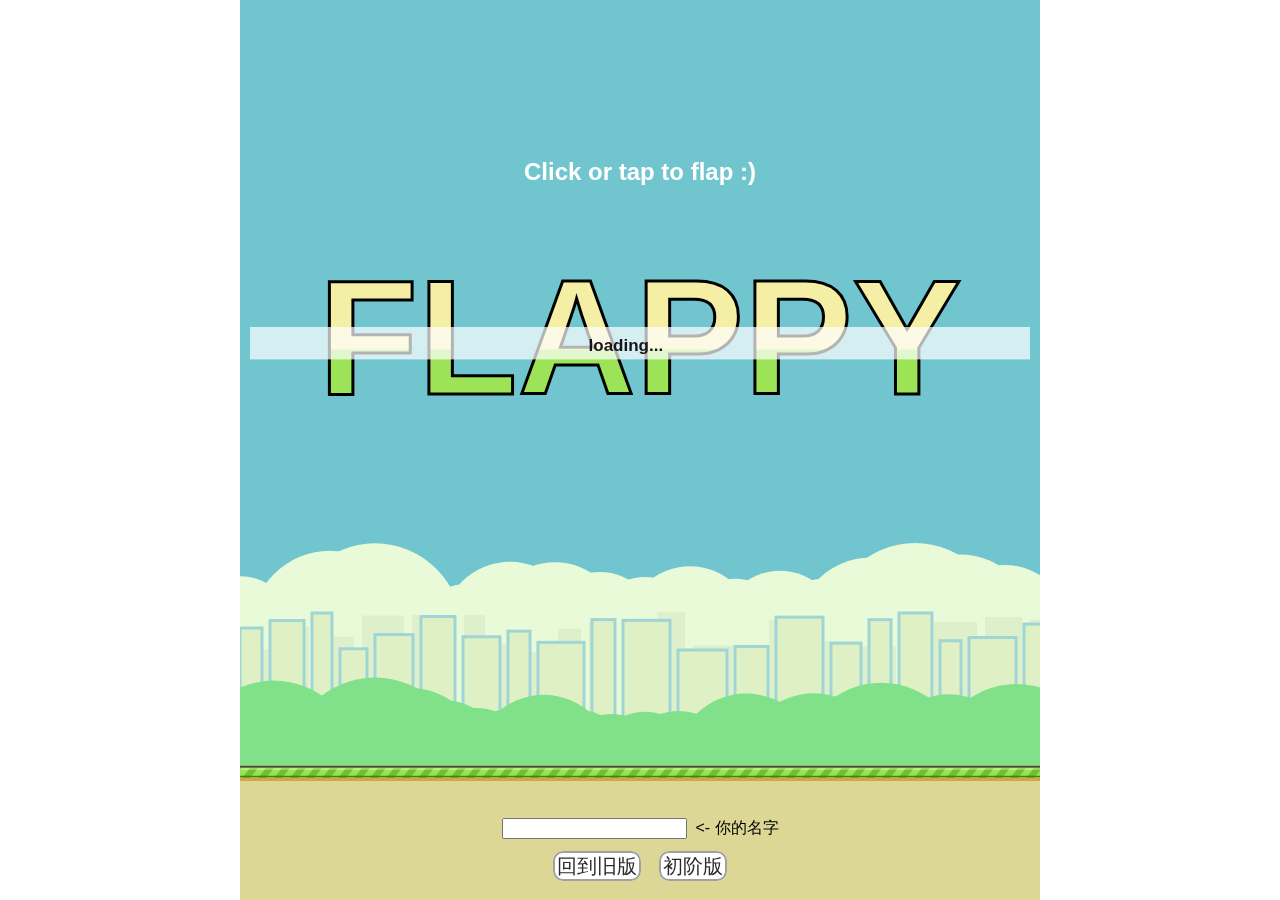
<file: index.html>
<!DOCTYPE html PUBLIC "-//W3C//DTD HTML 4.01 Transitional//EN" "http://www.w3.org/TR/html4/loose.dtd">
<html>

<head>

  <meta charset="UTF-8">
  <title>Q J Y</title>
  <meta name="viewport" content="width=device-width,initial-scale=1,minimum-scale=1,maximum-scale=1,user-scalable=no" />
  <link rel="icon" href="img/favicon.ico" />
  <link rel="stylesheet" href="css/style.css" media="screen" type="text/css" />
</head>

<body>
  <div id="canvasContainer"></div>

  <span id="textInputSpan">
    <input id="textInput" maxlength="10" type="text" width="100" />
    <label>&nbsp;&lt;-&nbsp;你的名字</label>
  </span>
  <span id="span2">
    <a href="http://www.qiaojianyong.top/html/old.html">回到旧版</a>&nbsp;&nbsp;&nbsp;
    <a id="togglea" href="javascript:window.opener=null;window.open('','_self');toggle();">初阶版</a>
  </span>
  <script src='js/1.js'></script>
  <script src="js/index.js"></script>
</body>

</html>
</file>
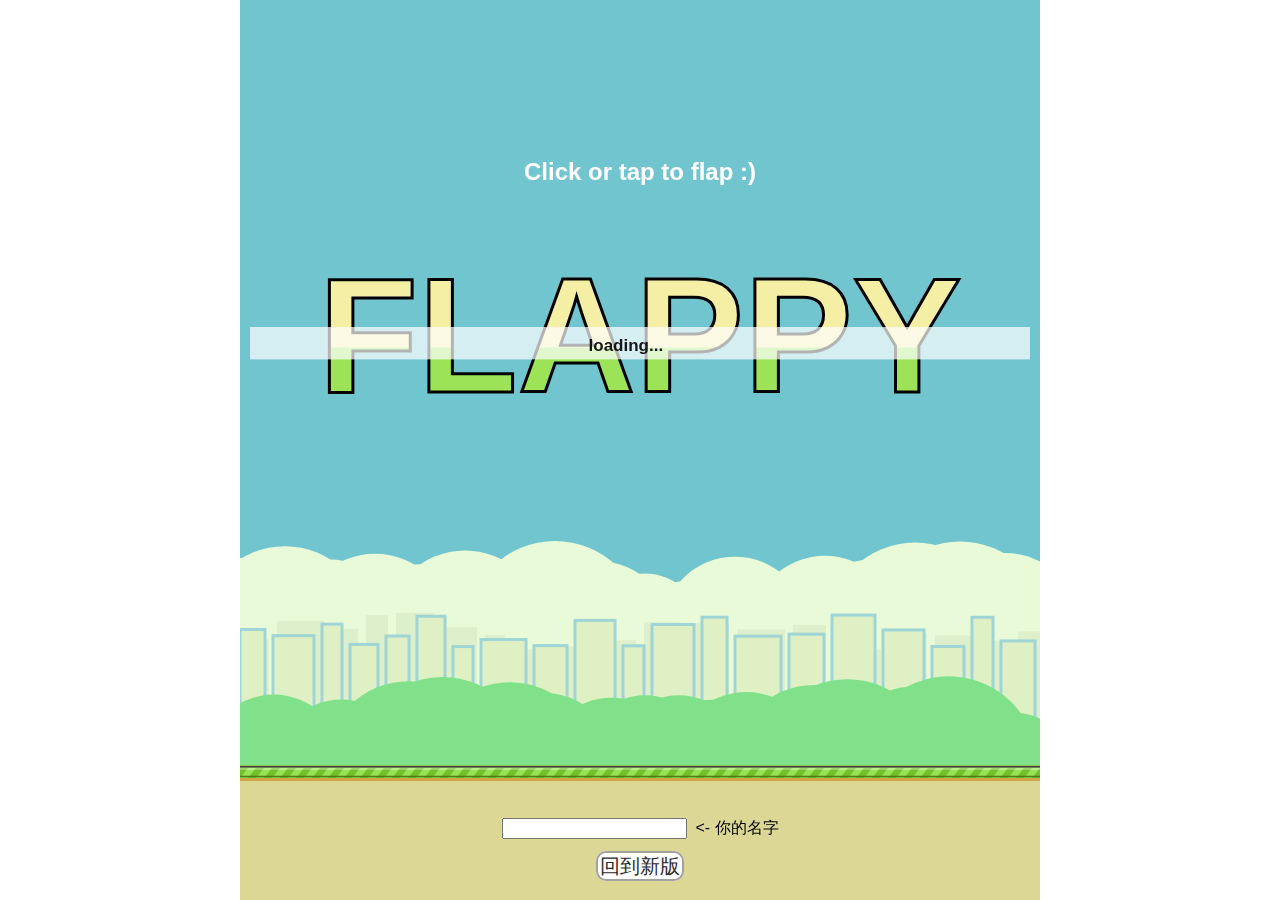
<file: old.html>
<!DOCTYPE html PUBLIC "-//W3C//DTD HTML 4.01 Transitional//EN" "http://www.w3.org/TR/html4/loose.dtd">
<html>

<head>
    <meta charset="UTF-8">
    <title>Q J Y</title>
    <meta name="viewport" content="width=device-width,initial-scale=1,minimum-scale=1,maximum-scale=1,user-scalable=no" />
    <link rel="icon" href="favicon.ico" />
    <link rel="stylesheet" href="css/style.css" media="screen" type="text/css" />
</head>

<body>
    <div id="canvasContainer"></div>
    <span id="textInputSpan">
        <input id="textInput" maxlength="10" type="text" width="150" />
        <label>&nbsp;&lt;-&nbsp;你的名字</label>
    </span>
    <span id="span2">
        <a href="javascript:window.opener=null;window.open('','_self');window.history.back();">回到新版</a>
    </span>
    <script src="js/old.js"></script>
</body>

</html>
</file>
<file: css/style.css>
html, body {
	margin: 0px;
	width: 100%;
	height: 100%;
	overflow: hidden;
	background-color: #FFFFFF;
}

#canvasContainer {
	margin: 0px;
	width: 100%;
	height: 100%;
	/* 95TODO */
}

span {
	position: absolute;
	color: #000000;
	font-family: sans-serif;
}
a {
	text-decoration: none;
	margin-top: 10px;
	background: #FFFFFF;
	text-align: center;
	padding: 2px;
	border: 2px solid #a1a1a1;
	/* background: #dddddd; */
	width: 350px;
	font-size: 20px;
	color: #2B2B2B;
	border-radius: 10px;
	-moz-border-radius: 25px;
	background: #FFFFFF;
	margin-top: 10px;
	color: #2B2B2B;
	border: 2px solid #a1a1a1;
}
</file>
